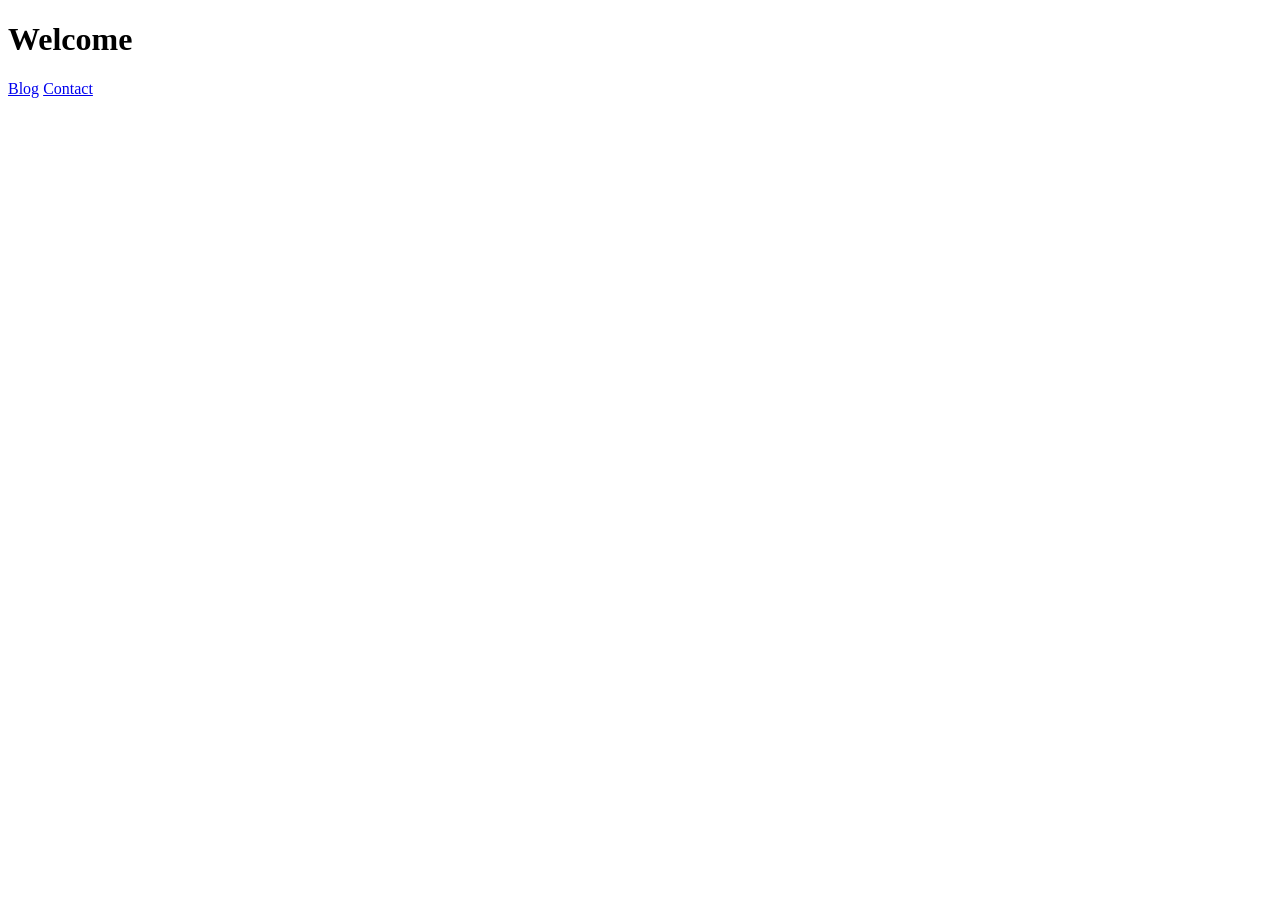
<file: index.html>
<!DOCTYPE html>
<html>
<head>
  <title>Mini CMS Test</title>
</head>
<body>
  <h1>Welcome</h1>
  <a href="/blog.html">Blog</a>
  <a href="/contact.html">Contact</a>

  <script src="https://identity.netlify.com/v1/netlify-identity-widget.js"></script>
  <script>
    if (window.netlifyIdentity) {
      window.netlifyIdentity.on("init", user => {
        if (!user) {
          window.netlifyIdentity.on("login", () => {
            document.location.href = "/admin/";
          });
        }
      });
    }
  </script>
</body>
</html>
</file>
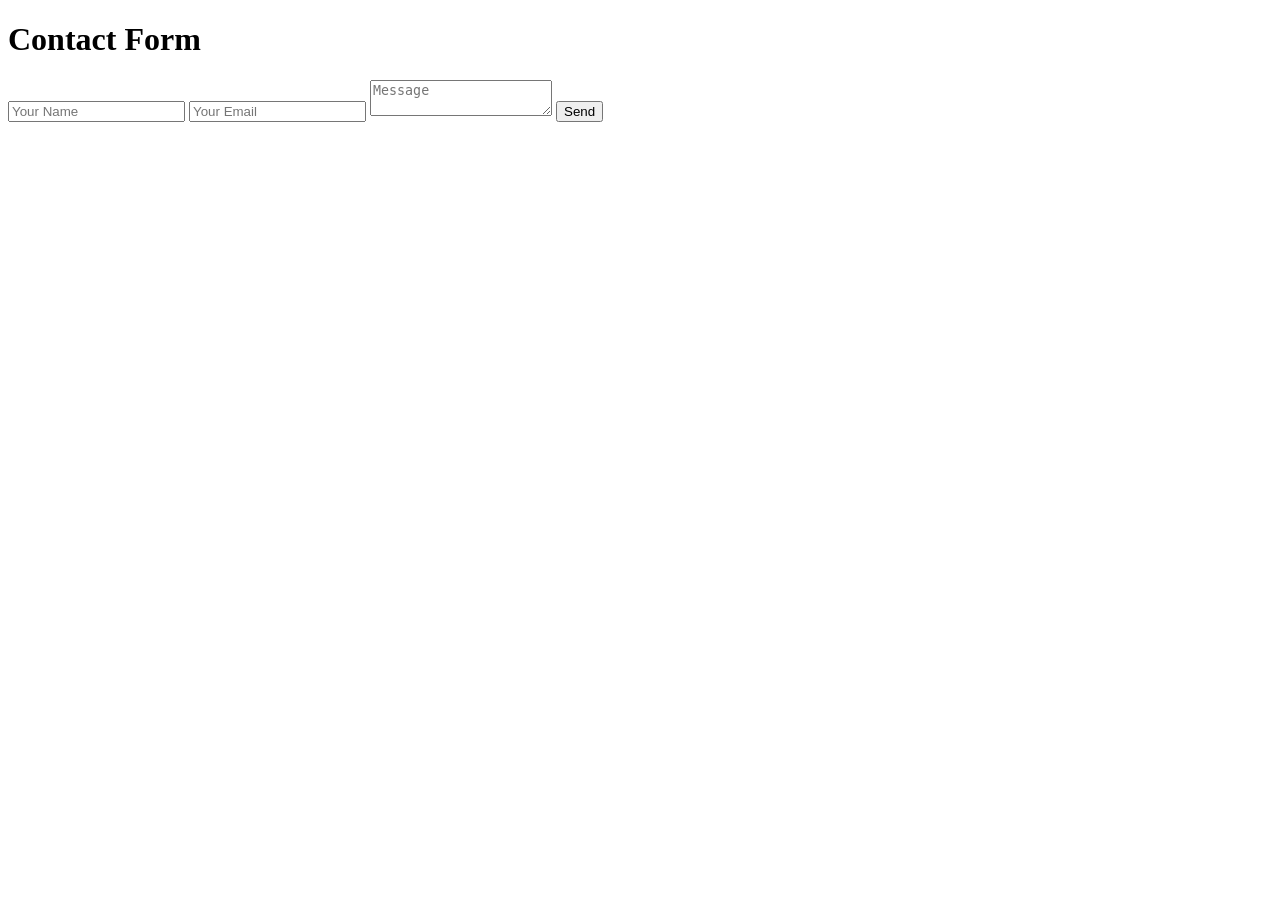
<file: contact.html>
<!DOCTYPE html>
<html>
<head>
  <title>Contact</title>
</head>
<body>
  <h1>Contact Form</h1>

  <form name="contact" method="POST" data-netlify="true">
    <input type="hidden" name="form-name" value="contact">

    <input type="text" name="name" placeholder="Your Name" required>
    <input type="email" name="email" placeholder="Your Email" required>
    <textarea name="message" placeholder="Message"></textarea>

    <button type="submit">Send</button>
  </form>

</body>
</html>
</file>
